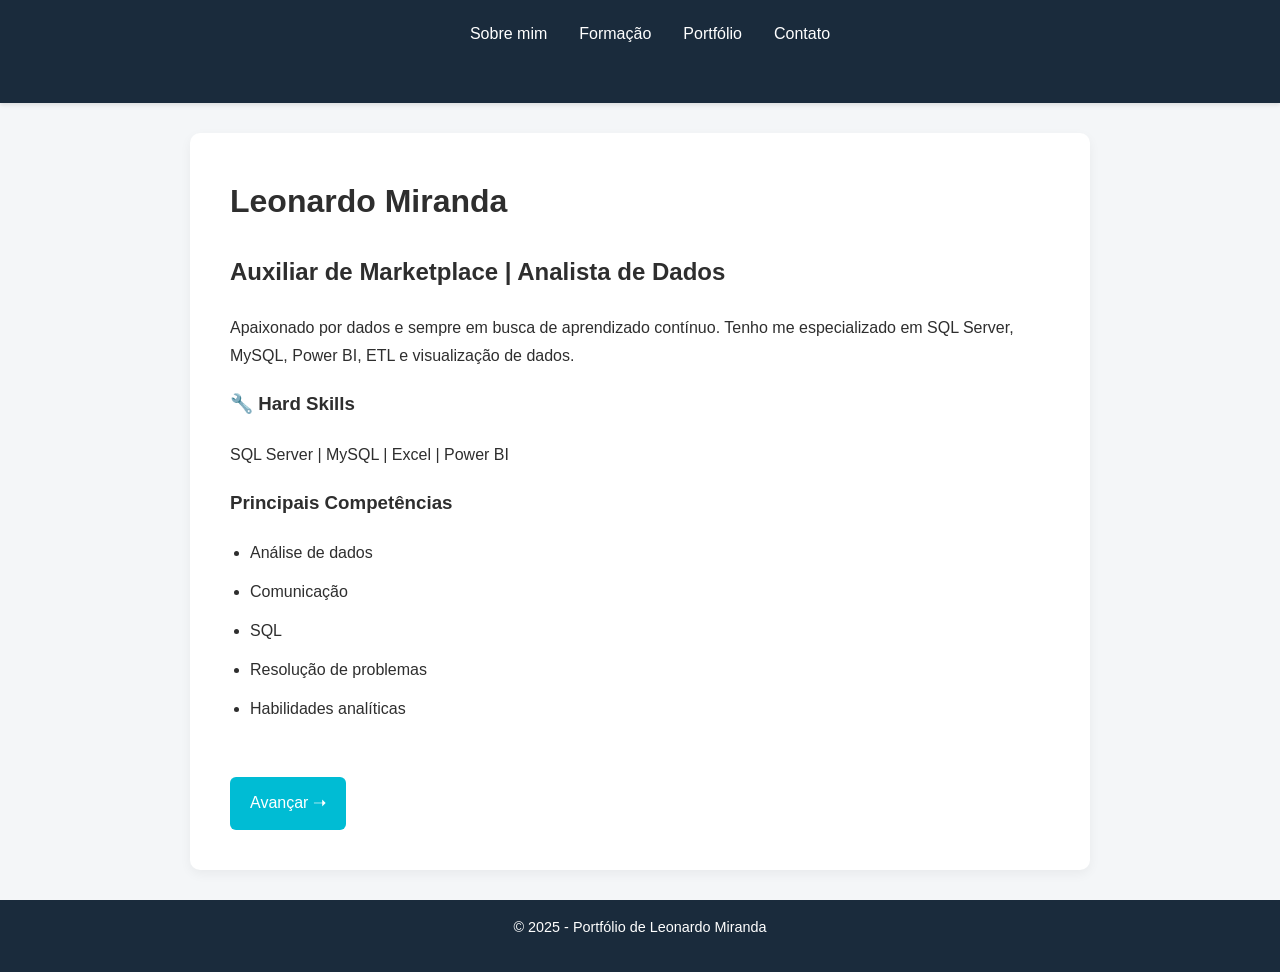
<file: index.html>
<!DOCTYPE html>
<html lang="pt-BR">
<head>
    <meta charset="UTF-8">
    <meta name="viewport" content="width=device-width, initial-scale=1.0">
    <title>Sobre mim - Portfólio</title>
    <link rel="stylesheet" href="style.css">
</head>
<body>
    <header>
        <nav>
            <ul>
                <li><a href="index.html">Sobre mim</a></li>
                <li><a href="formacao.html">Formação</a></li>
                <li><a href="portfolio.html">Portfólio</a></li>
                <li><a href="contato.html">Contato</a></li>
            </ul>
        </nav>
    </header>

    <main>
        <h1>Leonardo Miranda</h1>
        <h2>Auxiliar de Marketplace | Analista de Dados</h2>
        <p>Apaixonado por dados e sempre em busca de aprendizado contínuo. Tenho me especializado em SQL Server, MySQL, Power BI, ETL e visualização de dados.</p>

        <h3>🔧 Hard Skills</h3>
        <p>SQL Server | MySQL | Excel | Power BI</p>

        <h3>Principais Competências</h3>
        <ul>
            <li>Análise de dados</li>
            <li>Comunicação</li>
            <li>SQL</li>
            <li>Resolução de problemas</li>
            <li>Habilidades analíticas</li>
        </ul>

        <a class="avancar" href="formacao.html">Avançar ➝</a>
    </main>

    <footer>
        <p>&copy; 2025 - Portfólio de Leonardo Miranda</p>
    </footer>
</body>
</html>
</file>
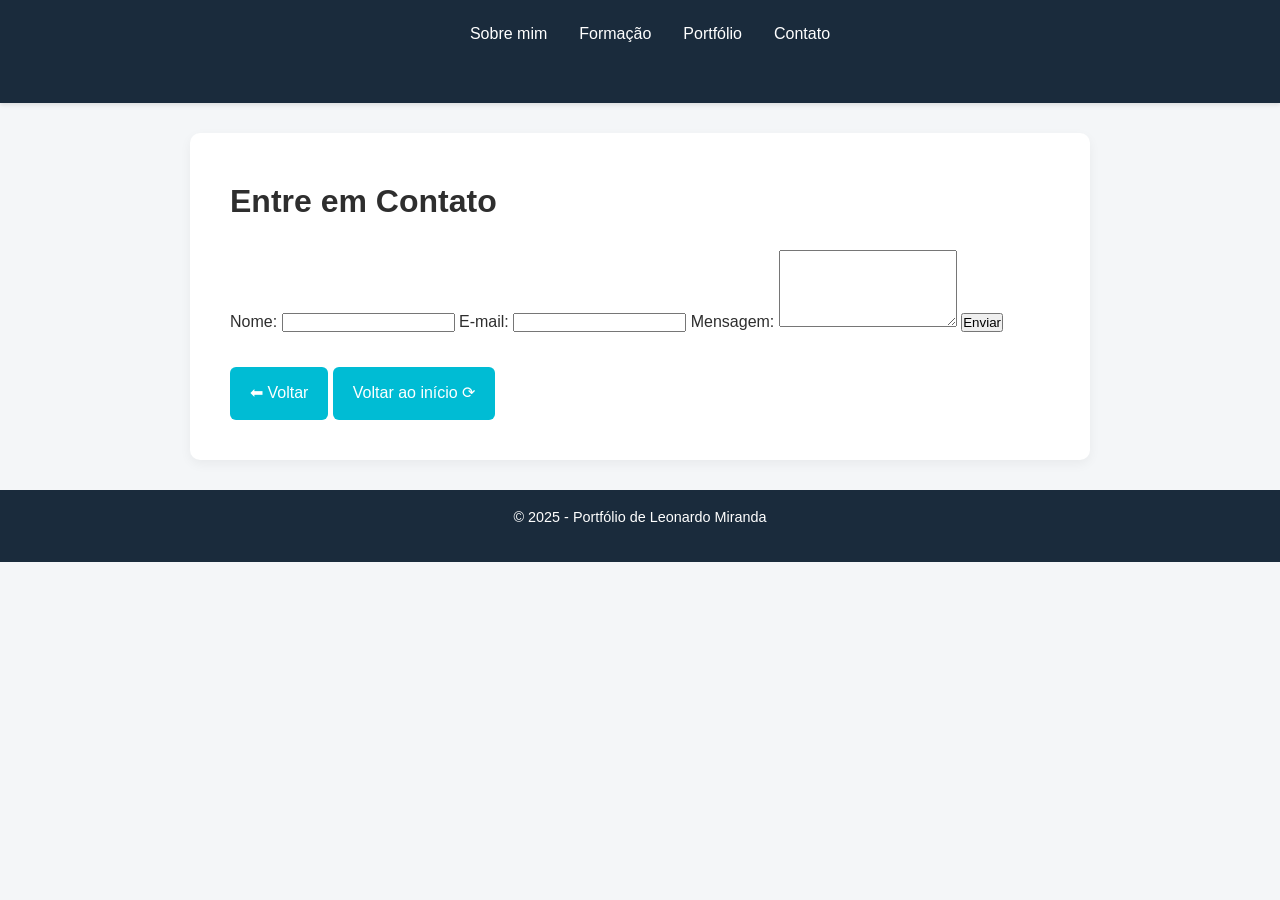
<file: contato.html>
<!DOCTYPE html>
<html lang="pt-BR">
<head>
    <meta charset="UTF-8">
    <meta name="viewport" content="width=device-width, initial-scale=1.0">
    <title>Contato - Portfólio</title>
    <link rel="stylesheet" href="style.css">
</head>
<body>
    <header>
        <nav>
            <ul>
                <li><a href="index.html">Sobre mim</a></li>
                <li><a href="formacao.html">Formação</a></li>
                <li><a href="portfolio.html">Portfólio</a></li>
                <li><a href="contato.html">Contato</a></li>
            </ul>
        </nav>
    </header>

    <main>
        <h1>Entre em Contato</h1>
        <form>
            <label for="nome">Nome:</label>
            <input type="text" id="nome" name="nome" required>

            <label for="email">E-mail:</label>
            <input type="email" id="email" name="email" required>

            <label for="mensagem">Mensagem:</label>
            <textarea id="mensagem" name="mensagem" rows="5" required></textarea>

            <button type="submit">Enviar</button>
        </form>

        <a class="voltar" href="portfolio.html">⬅ Voltar</a>
        <a class="avancar" href="index.html">Voltar ao início ⟳</a>
    </main>

    <footer>
        <p>&copy; 2025 - Portfólio de Leonardo Miranda</p>
    </footer>
</body>
</html>
</file>
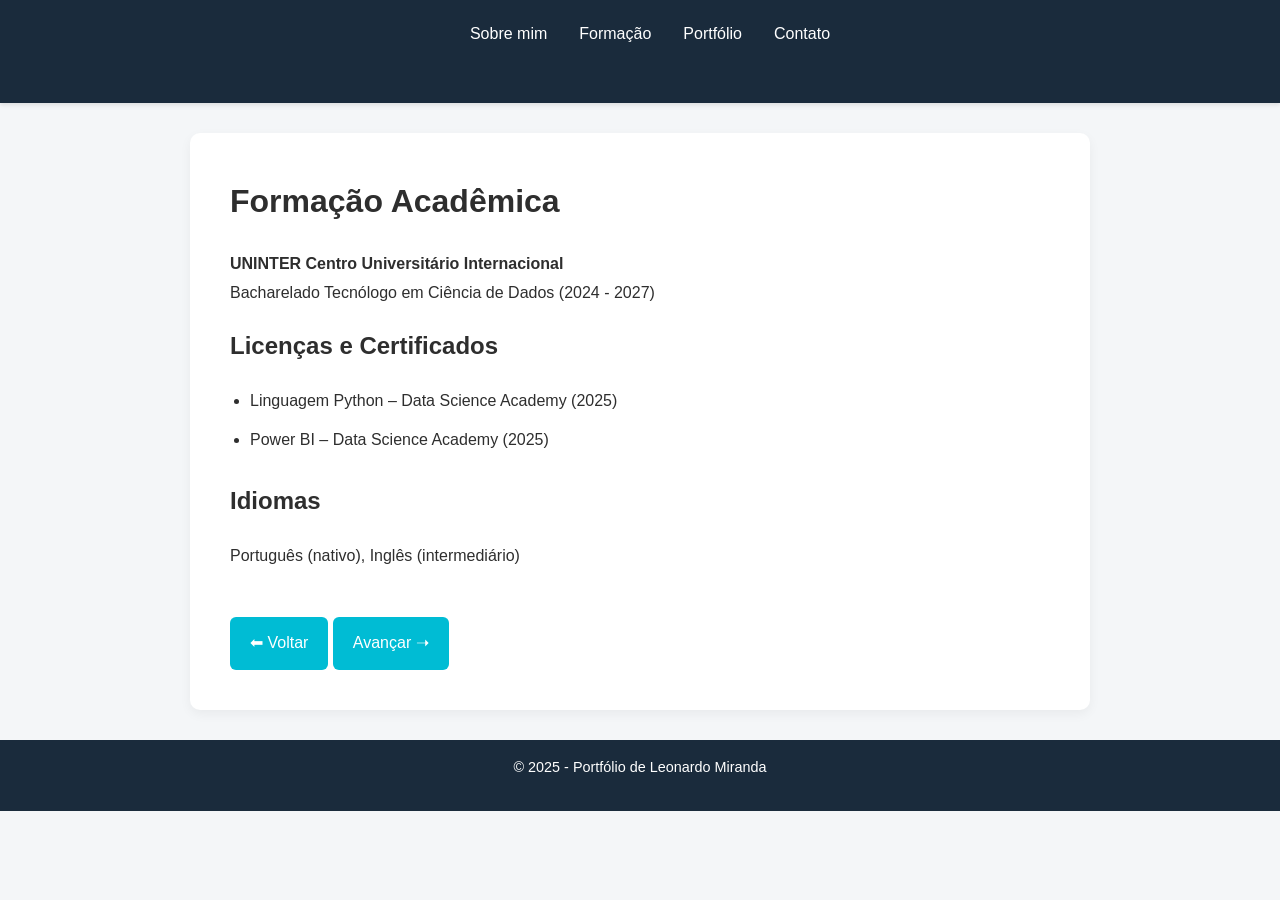
<file: formacao.html>
<!DOCTYPE html>
<html lang="pt-BR">
<head>
    <meta charset="UTF-8">
    <meta name="viewport" content="width=device-width, initial-scale=1.0">
    <title>Formação - Portfólio</title>
    <link rel="stylesheet" href="style.css">
</head>
<body>
    <header>
        <nav>
            <ul>
                <li><a href="index.html">Sobre mim</a></li>
                <li><a href="formacao.html">Formação</a></li>
                <li><a href="portfolio.html">Portfólio</a></li>
                <li><a href="contato.html">Contato</a></li>
            </ul>
        </nav>
    </header>

    <main>
        <h1>Formação Acadêmica</h1>
        <p><strong>UNINTER Centro Universitário Internacional</strong><br>
        Bacharelado Tecnólogo em Ciência de Dados (2024 - 2027)</p>

        <h2>Licenças e Certificados</h2>
        <ul>
            <li>Linguagem Python – Data Science Academy (2025)</li>
            <li>Power BI – Data Science Academy (2025)</li>
        </ul>

        <h2>Idiomas</h2>
        <p>Português (nativo), Inglês (intermediário)</p>

        <a class="voltar" href="index.html">⬅ Voltar</a>
        <a class="avancar" href="portfolio.html">Avançar ➝</a>
    </main>

    <footer>
        <p>&copy; 2025 - Portfólio de Leonardo Miranda</p>
    </footer>
</body>
</html>
</file>
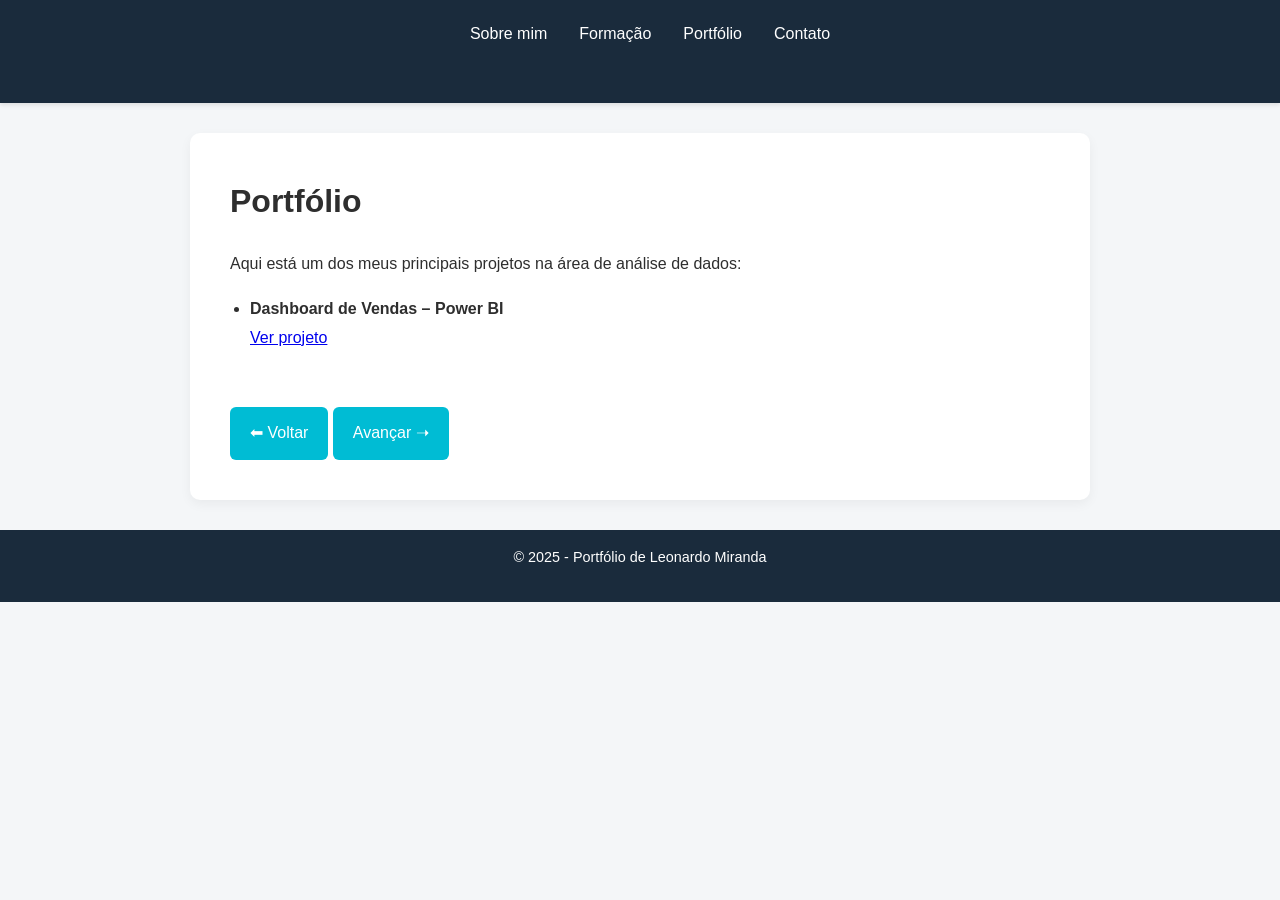
<file: portfolio.html>
<!DOCTYPE html>
<html lang="pt-BR">
<head>
    <meta charset="UTF-8">
    <meta name="viewport" content="width=device-width, initial-scale=1.0">
    <title>Portfólio - Portfólio</title>
    <link rel="stylesheet" href="style.css">
</head>
<body>
    <header>
        <nav>
            <ul>
                <li><a href="index.html">Sobre mim</a></li>
                <li><a href="formacao.html">Formação</a></li>
                <li><a href="portfolio.html">Portfólio</a></li>
                <li><a href="contato.html">Contato</a></li>
            </ul>
        </nav>
    </header>

    <main>
        <h1>Portfólio</h1>
        <p>Aqui está um dos meus principais projetos na área de análise de dados:</p>

        <ul>
            <li>
                <strong>Dashboard de Vendas – Power BI</strong><br>
                <a href="https://sites.google.com/view/leonardomiranda-dados/in%C3%ADcio" target="_blank">Ver projeto</a>
            </li>
        </ul>

        <a class="voltar" href="formacao.html">⬅ Voltar</a>
        <a class="avancar" href="contato.html">Avançar ➝</a>
    </main>

    <footer>
        <p>&copy; 2025 - Portfólio de Leonardo Miranda</p>
    </footer>
</body>
</html>
</file>
<file: style.css>
/* Reset básico */
* {
    margin: 0;
    padding: 0;
    box-sizing: border-box;
}

body {
    font-family: 'Segoe UI', Roboto, Arial, sans-serif;
    background-color: #f4f6f8;
    color: #2e2e2e;
    line-height: 1.8;
}

/* Cabeçalho */
header {
    background-color: #1a2b3c;
    padding: 20px 0;
    box-shadow: 0 2px 4px rgba(0,0,0,0.1);
}

/* Navegação */
nav ul {
    display: flex;
    justify-content: center;
    gap: 32px;
    list-style: none;
}

nav ul li a {
    color: #ffffff;
    text-decoration: none;
    font-weight: 500;
    transition: color 0.3s ease;
}

nav ul li a:hover {
    color: #00bcd4;
}

/* Conteúdo principal */
main {
    max-width: 900px;
    margin: 30px auto;
    padding: 40px;
    background-color: #ffffff;
    border-radius: 10px;
    box-shadow: 0 4px 12px rgba(0,0,0,0.05);
}

/* Títulos e parágrafos */
h1, h2, h3 {
    margin-bottom: 20px;
}

p {
    margin-bottom: 16px;
}

ul {
    margin-bottom: 24px;
    padding-left: 20px;
}

ul li {
    margin-bottom: 10px;
}

/* Rodapé */
footer {
    background-color: #1a2b3c;
    color: #ffffff;
    text-align: center;
    padding: 15px;
    font-size: 0.9em;
    margin-top: 30px;
}

/* Botões de navegação */
a.avancar, a.voltar {
    display: inline-block;
    margin-top: 30px;
    padding: 12px 20px;
    background-color: #00bcd4;
    color: #ffffff;
    border-radius: 6px;
    text-decoration: none;
    font-weight: 500;
    transition: background-color 0.3s ease;
}

a.avancar:hover, a.voltar:hover {
    background-color: #0097a7;
}
</file>
